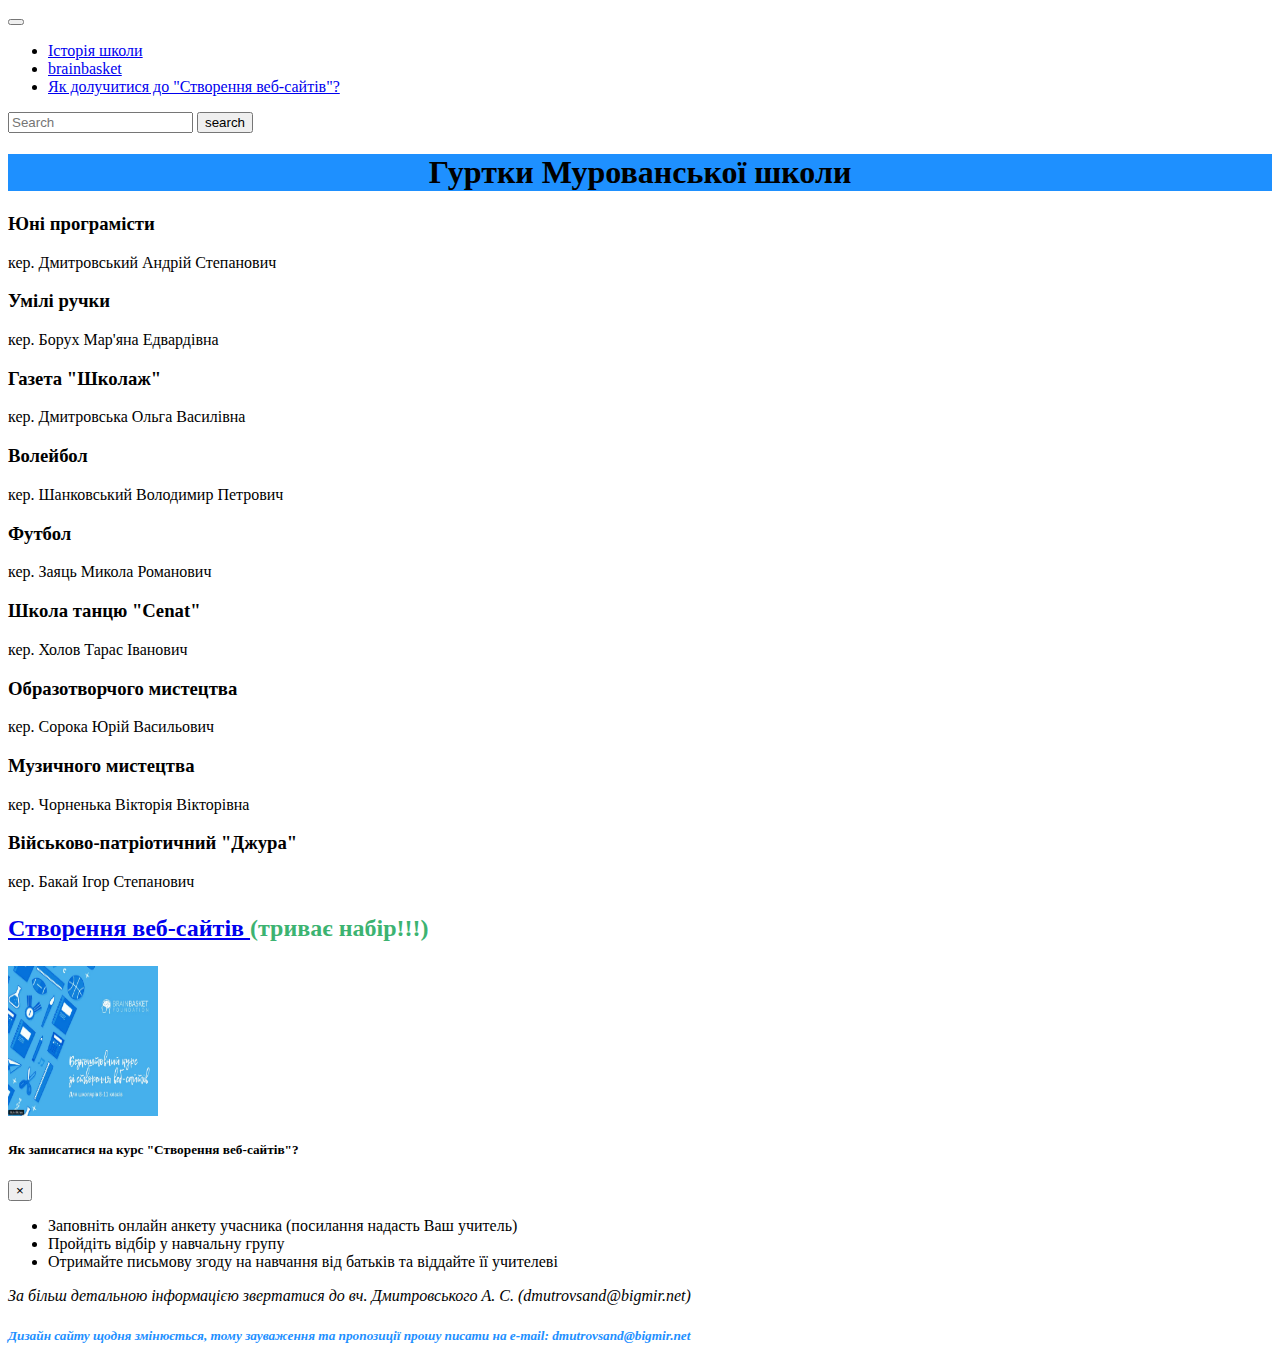
<file: index.html>
<!doctype html>
<html lang="en">
  <head>
    <!-- Required meta tags -->
    <meta charset="utf-8">
    <meta name="viewport" content="width=device-width, initial-scale=1, shrink-to-fit=no">

    <!-- Bootstrap CSS -->
    <link rel="stylesheet" href="https://stackpath.bootstrapcdn.com/bootstrap/4.1.3/css/bootstrap.min.css" integrity="sha384-MCw98/SFnGE8fJT3GXwEOngsV7Zt27NXFoaoApmYm81iuXoPkFOJwJ8ERdknLPMO" crossorigin="anonymous">

    <title>Hello, world!</title>
  </head>
  <body>
    
<nav class="navbar navbar-expand-lg navbar-dark bg-dark sticky-top">


<button class="navbar-toggler" type="button" data-toggle="collapse" data-target="#navbarSupportedContent" aria-controls="navbarSupportedContent" aria-expanded="false" aria-label="toggle navigation">
<span class="navbar-toggler-icon"></span>
</button>
<div class="collapse navbar-collapse" id="navbarSupportedContent">
  <ul class="navbar-nav mr-auto">
   <li class="nav-item active">
   <a href="http://smurovane.blogspot.com/p/blog-page_22.html" class="nav-link"> Історія школи</a>
   </li>
   <li class="nav-item">
   <a href="https://brainbasket.org/wow-teachers/" class="nav-link"> brainbasket</a>
   </li>
   <li class="nav-item">
   <a href="#" class="nav-link" data-toggle="modal" data-target="#exampleModal"> Як долучитися до "Створення веб-сайтів"?</a>
   </li>
  </ul>
  <form class="form-inline my-2 my-lg-0">
  <input type="text" class="form-control mr-sm-2" placeholder="Search" aria-label="search">
  <button class="btn btn-outline-success my-2 my-sm-0">search</button>
  </form>
</nav>
<h1 style="background-color:DodgerBlue;"><center>Гуртки Мурованської школи</center></h1>

<div class="container-fluid">
 <div class="container">
  <div class="row text-center justify-content-center">
   <div class="col-xs-12 col-sm-4 col-lg-3"><h3>Юні програмісти</h3><p>кер. Дмитровський Андрій Степанович</p></div>
   <div class="col-xs-12 col-sm-4 col-lg-3"><h3>Умілі ручки</h3><p>кер. Борух Мар'яна Едвардівна</p></div>
   <div class="col-xs-12 col-sm-4 col-lg-3"><h3>Газета "Школаж"</h3><p>кер. Дмитровська Ольга Василівна</p></div>
   <div class="col-xs-12 col-sm-4 col-lg-3"><h3>Волейбол</h3><p>кер. Шанковський Володимир Петрович</p></div>
   <div class="col-xs-12 col-sm-4 col-lg-3"><h3>Футбол</h3><p>кер. Заяць Микола Романович</p></div>
   <div class="col-xs-12 col-sm-4 col-lg-3"><h3>Школа танцю "Cenat"</h3><p>кер. Холов Тарас Іванович</p></div>
   <div class="col-xs-12 col-sm-4 col-lg-3"><h3>Образотворчого мистецтва</h3><p>кер. Сорока Юрій Васильович</p></div>
   <div class="col-xs-12 col-sm-4 col-lg-3"><h3>Музичного мистецтва</h3><p>кер. Чорненька Вікторія Вікторівна</p></div>
   <div class="col-xs-12 col-sm-4 col-lg-3"><h3>Військово-патріотичний "Джура"</h3><p>кер. Бакай Ігор Степанович</p></div>
   <div class="col-xs-12 col-sm-4 col-lg-3"><h2><p style="color:MediumSeaGreen;"><b> <a href="index1.html">Створення веб-сайтів </a> (триває набір!!!)</b></p></h2>
   <p>
   <img src="9.jpg" alt="" width=150 height=150></p></div>
  
  </div>
   </div>
	
	<div class="modal fade" id="exampleModal" tabindex="-1" role="dialog" aria-labelledby="exampleModal" aria-hidden="true">
	<div class="modal-dialog" role="document">
	<div class="modal-content">
	<div class="modal-header">
	 <h5 class="modal-title" id="exampleModallabel">Як записатися на курс "Створення веб-сайтів"?</h5>
	   <button class="close" type="button" data-dismiss="modal" aria-label="Close">
	   <span aria-hidden="true">&times;</span>
	   </button>
	   </div>
	     <div class="modal-body">
	     <p><ul>
		 <li>Заповніть онлайн анкету учасника (посилання надасть Ваш учитель)
		 <li>Пройдіть відбір у навчальну групу
		 
		 <li>Отримайте письмову згоду на навчання від батьків та віддайте її учителеві
		 </ul>
		 <i>За більш детальною інформацією звертатися до вч. Дмитровського А. С. (dmutrovsand@bigmir.net)</i></p>
	     </div>
	</div>
   </div>
   </div>
	
	<h5><p style="color:DodgerBlue;"><i>Дизайн сайту щодня змінюється, тому зауваження та пропозиції прошу  писати на e-mail: dmutrovsand@bigmir.net</i></p></h5>
    <!-- Optional JavaScript -->
    <!-- jQuery first, then Popper.js, then Bootstrap JS -->
    <script src="https://code.jquery.com/jquery-3.3.1.slim.min.js" integrity="sha384-q8i/X+965DzO0rT7abK41JStQIAqVgRVzpbzo5smXKp4YfRvH+8abtTE1Pi6jizo" crossorigin="anonymous"></script>
    <script src="https://cdnjs.cloudflare.com/ajax/libs/popper.js/1.14.3/umd/popper.min.js" integrity="sha384-ZMP7rVo3mIykV+2+9J3UJ46jBk0WLaUAdn689aCwoqbBJiSnjAK/l8WvCWPIPm49" crossorigin="anonymous"></script>
    <script src="https://stackpath.bootstrapcdn.com/bootstrap/4.1.3/js/bootstrap.min.js" integrity="sha384-ChfqqxuZUCnJSK3+MXmPNIyE6ZbWh2IMqE241rYiqJxyMiZ6OW/JmZQ5stwEULTy" crossorigin="anonymous"></script>
  </body>
</html>
</file>
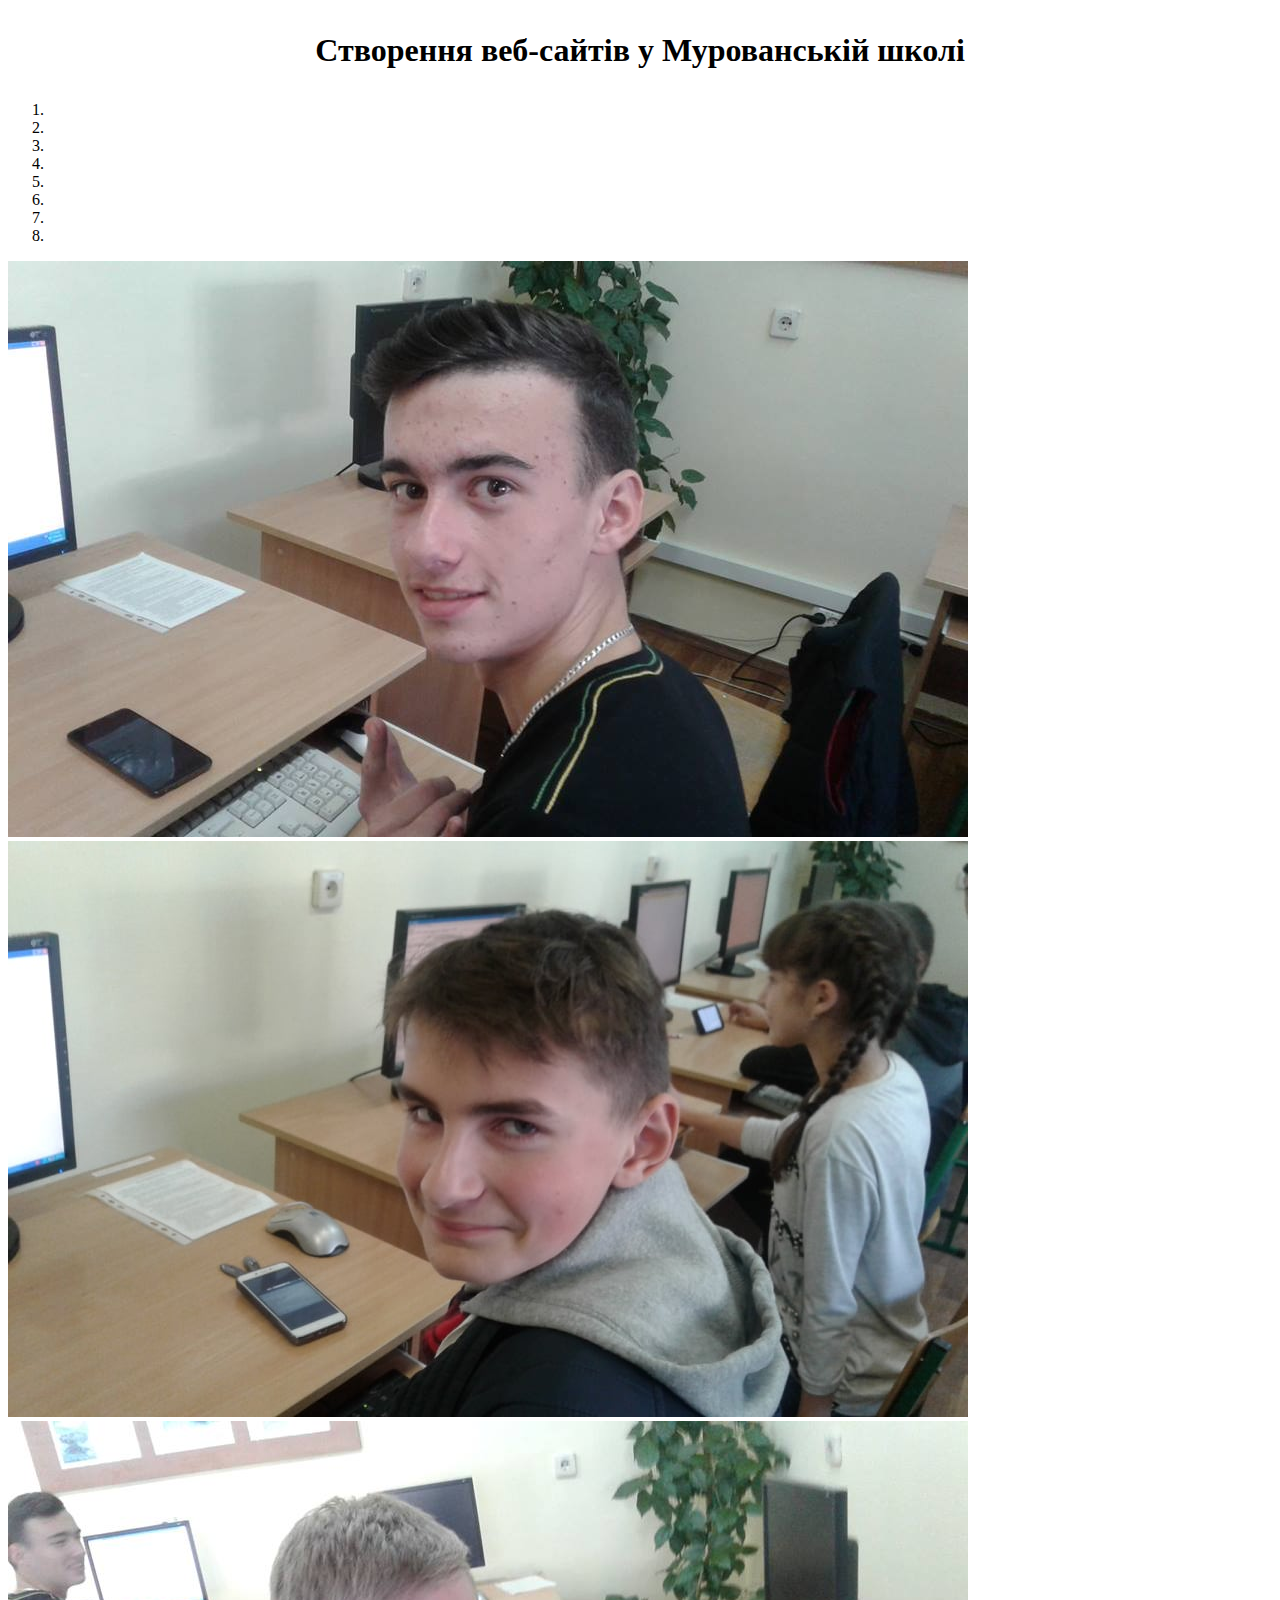
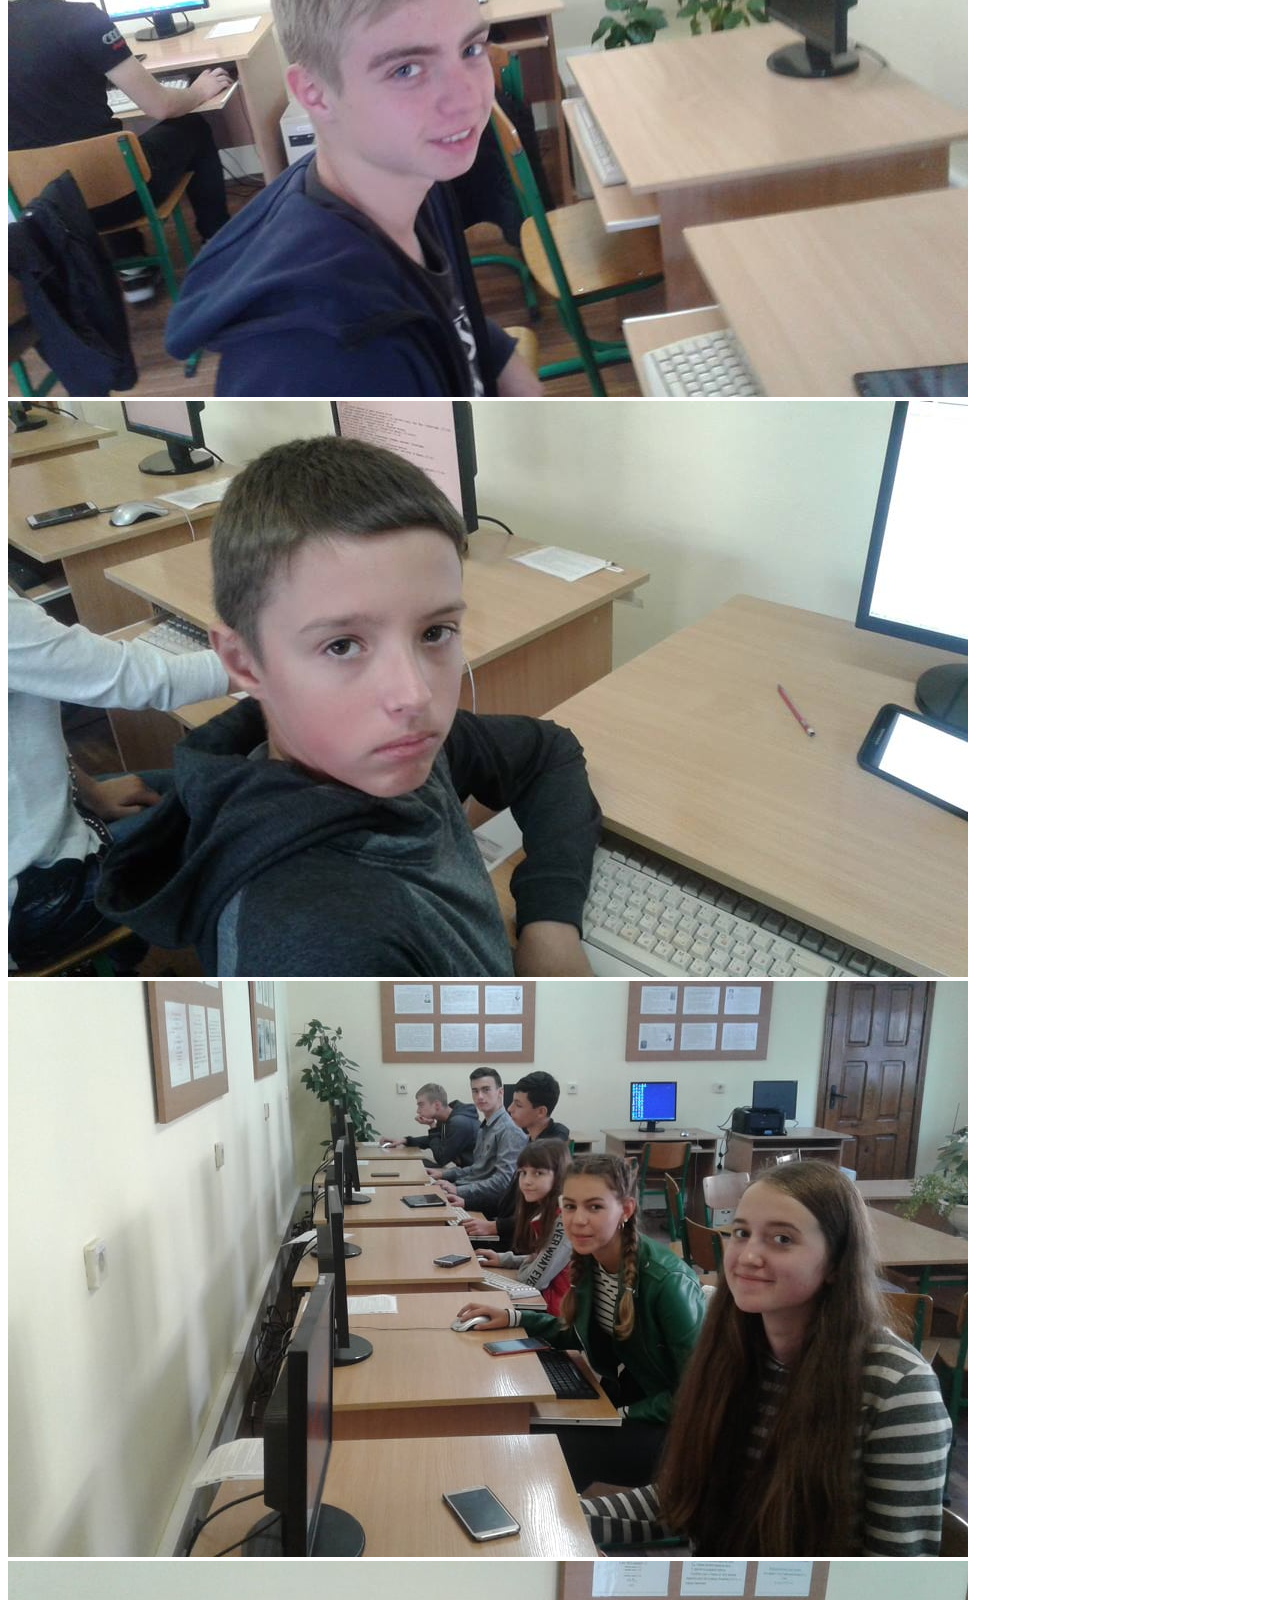
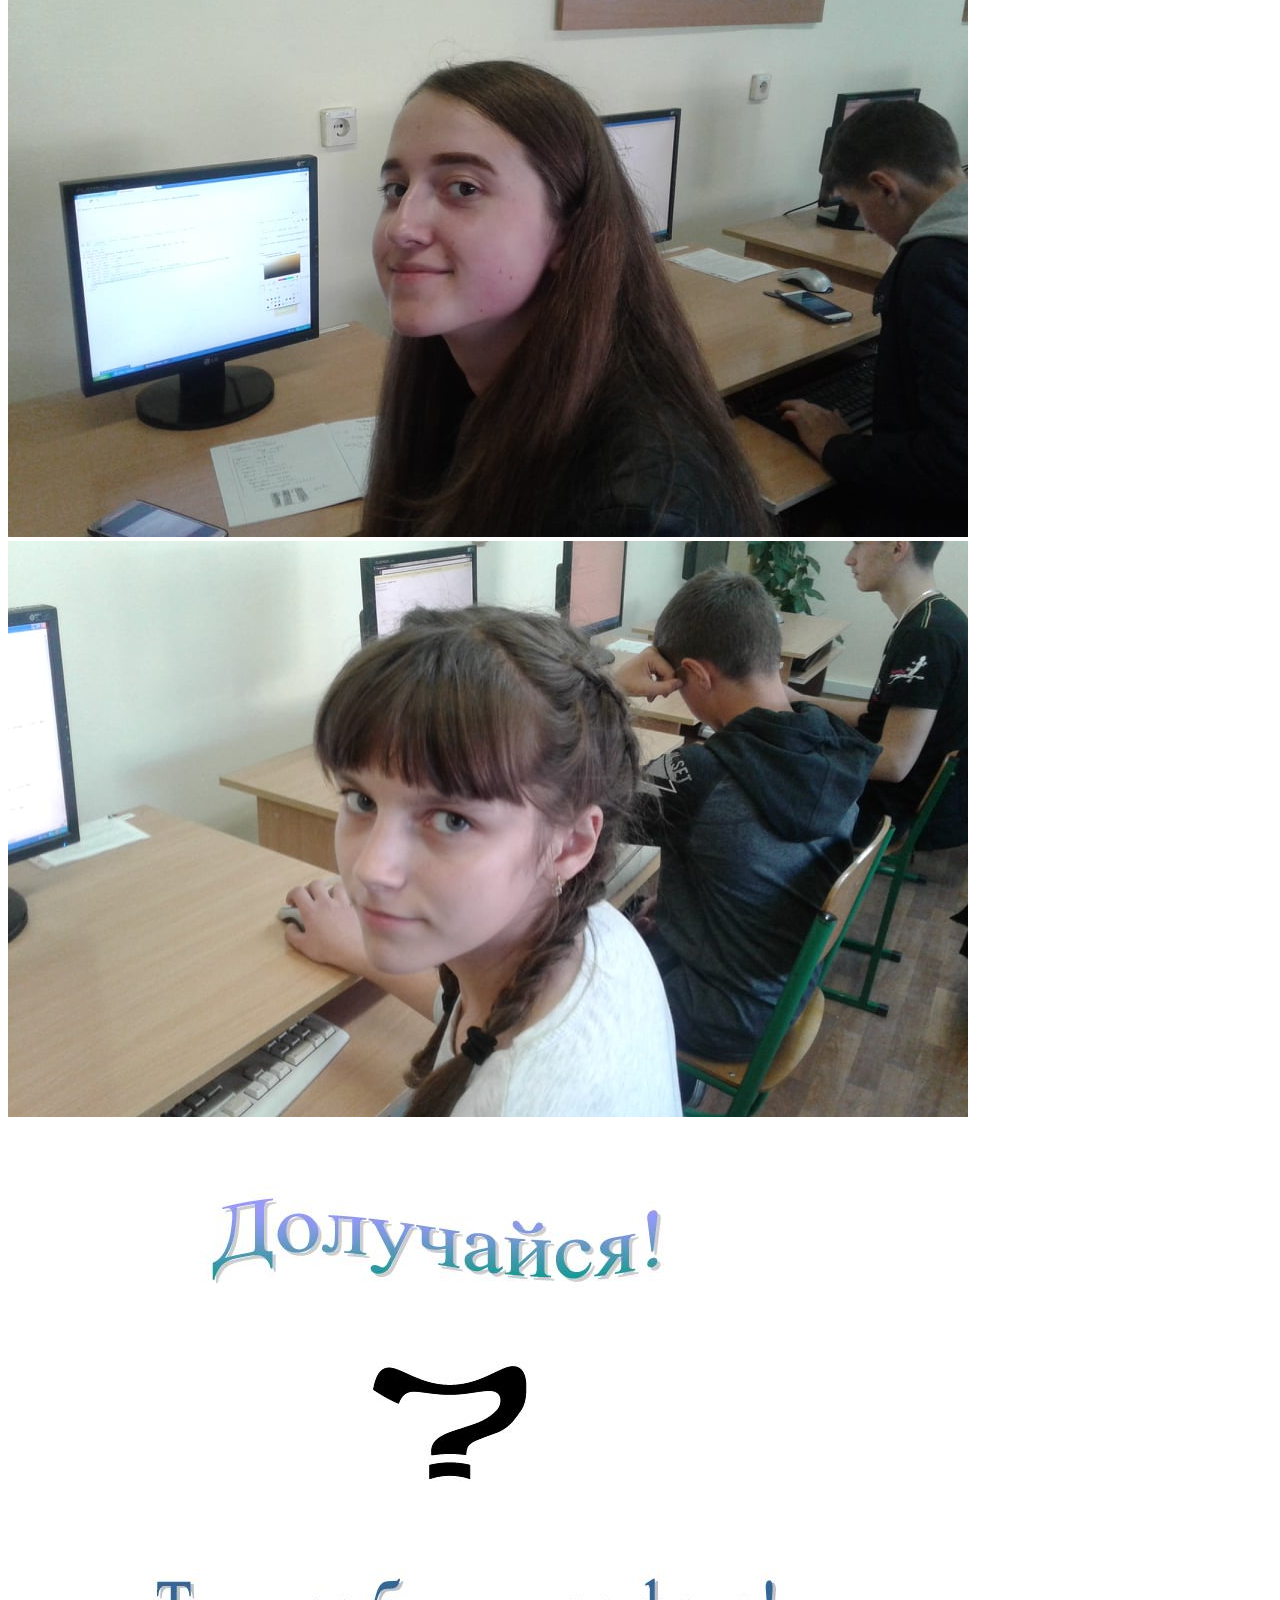
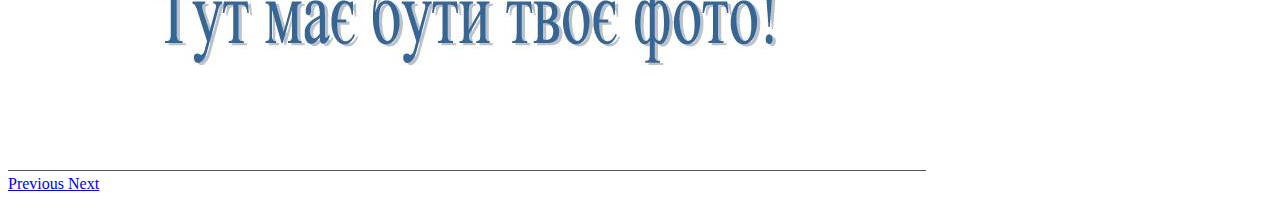
<file: index1.html>
<!doctype html>
<html lang="en">
  <head>
    <!-- Required meta tags -->
    <meta charset="utf-8">
    <meta name="viewport" content="width=device-width, initial-scale=1, shrink-to-fit=no">

    <!-- Bootstrap CSS -->
    <link rel="stylesheet" href="https://stackpath.bootstrapcdn.com/bootstrap/4.1.3/css/bootstrap.min.css" integrity="sha384-MCw98/SFnGE8fJT3GXwEOngsV7Zt27NXFoaoApmYm81iuXoPkFOJwJ8ERdknLPMO" crossorigin="anonymous">

    <title>Hello, world!</title>
  </head>
  <body>
    <h1><p align="center">Створення веб-сайтів у Мурованській школі</p></h1>
<div class="container-fluid p-0">
 <div id="carouselExampleIndicators" class="carousel slide" data-ride="carousel">
 <ol class="carousel-indicators">
 <li class="active" data-target="#carouselExampleIndicators" data-slide-to="0"></li>
 <li data-target="#carouselExampleIndicators" data-slide-to="1"></li>
 <li data-target="#carouselExampleIndicators" data-slide-to="2"></li>
 <li data-target="#carouselExampleIndicators" data-slide-to="3"></li>
 <li data-target="#carouselExampleIndicators" data-slide-to="4"></li>
 <li data-target="#carouselExampleIndicators" data-slide-to="5"></li>
 <li data-target="#carouselExampleIndicators" data-slide-to="6"></li>
 <li data-target="#carouselExampleIndicators" data-slide-to="7"></li>
 </ol>
 <div class="carousel-inner">
 <div class="carousel-item active">
 <img src="1.jpg" alt="" class="d-block w-100">
 </div>
 <div class="carousel-item">
 <img src="4.jpg" alt="" class="d-block w-100">
 </div>
 <div class="carousel-item">
 <img src="3.jpg" alt="" class="d-block w-100">
 </div>
 <div class="carousel-item">
 <img src="2.jpg" alt="" class="d-block w-100">
 </div>
 <div class="carousel-item">
 <img src="5.jpg" alt="" class="d-block w-100">
 </div>
 <div class="carousel-item">
 <img src="6.jpg" alt="" class="d-block w-100">
 </div>
 <div class="carousel-item">
 <img src="7.jpg" alt="" class="d-block w-100">
 </div>
 <div class="carousel-item">
 <img src="8.jpg" alt="" class="d-block w-100">
 </div>
 </div>
 <a href="#carouselExampleIndicators" class="carousel-control-prev" role="button" data-slide="prev">
 <span class="carousel-control-prev-icon" aria-hidden="true"></span>
 <span class="sr-only">Previous</span>
 </a>
 <a href="#carouselExampleIndicators" class="carousel-control-next" role="button" data-slide="next">
 <span class="carousel-control-next-icon" aria-hidden="true"></span>
 <span class="sr-only">Next</span>
 </a>
 </div>
 </div>
 
    <!-- Optional JavaScript -->
    <!-- jQuery first, then Popper.js, then Bootstrap JS -->
    <script src="https://code.jquery.com/jquery-3.3.1.slim.min.js" integrity="sha384-q8i/X+965DzO0rT7abK41JStQIAqVgRVzpbzo5smXKp4YfRvH+8abtTE1Pi6jizo" crossorigin="anonymous"></script>
    <script src="https://cdnjs.cloudflare.com/ajax/libs/popper.js/1.14.3/umd/popper.min.js" integrity="sha384-ZMP7rVo3mIykV+2+9J3UJ46jBk0WLaUAdn689aCwoqbBJiSnjAK/l8WvCWPIPm49" crossorigin="anonymous"></script>
    <script src="https://stackpath.bootstrapcdn.com/bootstrap/4.1.3/js/bootstrap.min.js" integrity="sha384-ChfqqxuZUCnJSK3+MXmPNIyE6ZbWh2IMqE241rYiqJxyMiZ6OW/JmZQ5stwEULTy" crossorigin="anonymous"></script>
  </body>
</html>
</file>
